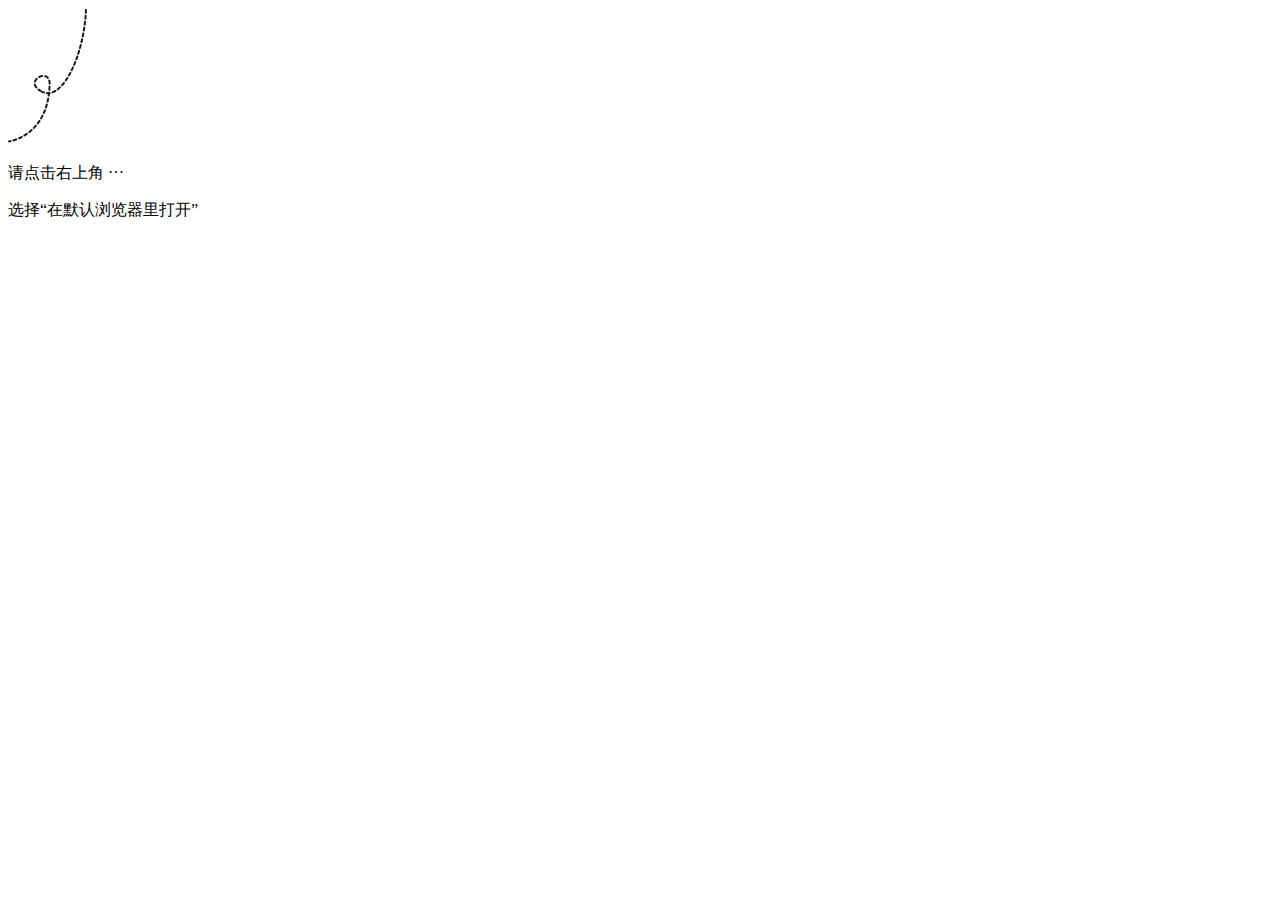
<file: docs/box.html>
<!DOCTYPE html>
<html>
  <head>
    <meta charset="utf-8">
    <title>Tesla</title>
    <meta name="viewport" content="width=device-width, initial-scale=1" />
  <script type="text/javascript">
    window.addEventListener('DOMContentLoaded',function(){
      (function(){
        var isProductionEnv = false;
        var uaStr = window.navigator.userAgent || window.navigator.vendor || window.opera || '';
        var isWeChat = /micromessenger/i.test(uaStr);
        var isAndroid = /Android/i.test(uaStr);
        var isIOS = /iPad|iPhone|iPod/i.test(uaStr) && !window.MSStream;  
        var scheme = 'https';
        var path = '/_rs/service_schedule?screen=service_details_screen&channel=wechat'
        //var path = '/_rs/referral?screen=referral_credits_screen'
        var redirectUrl = '';
        var downloadTimer;

        if(isAndroid){
          if(isWeChat){
            showWechatPage();
            return;
          }
          scheme = "tesla-eng";
        }

        if(isProductionEnv){
          if (window.location.href.includes("www.tesla.cn")) {
            redirectUrl = scheme + '://ownership.tesla.cn' + path;
          } else {
            redirectUrl = scheme + '://www.tesla.cn' + path;
          }
        }else {
          var rx = Math.floor(Math.random() * 10)%3;
          if(window.location.href.includes("mobile-links.eng.vn.cloud.tesla.cn") || rx ==2 ){
            redirectUrl = scheme + '://mobile-links.eng.vn.cloud.tesla.com' + path;
          }else {
            redirectUrl = scheme + '://mobile-links.eng.vn.cloud.tesla.cn' + path;
          }
        }

        document.addEventListener('visibilitychange webkitvisibilitychange',function(){
          if(document.hidden || document.webkitHidden){
            clearTimeout(downloadTimer);
          }
        });
        const initLoadTime = new Date().valueOf();
        if(isAndroid){
          console.log("Android launch at "+ initLoadTime+":",redirectUrl);
          window.location.href = redirectUrl;
        }else if(isIOS) {
          console.log("iOS launch:",redirectUrl);
          window.location.href = redirectUrl;
        }

        function showWechatPage(){
          document.querySelector('.wechat-page').classList.add('show')
        }
      })();
    })
  </script>
  </head>
  <body>
    <div class="wechat-page">
      <img src="./arrow.png" alt="path" />
      <div>
        <p>请点击右上角 ···</p>
        <p>选择“在默认浏览器里打开”</p>
      </div>
    </div>
  </body>
</html>
</file>
